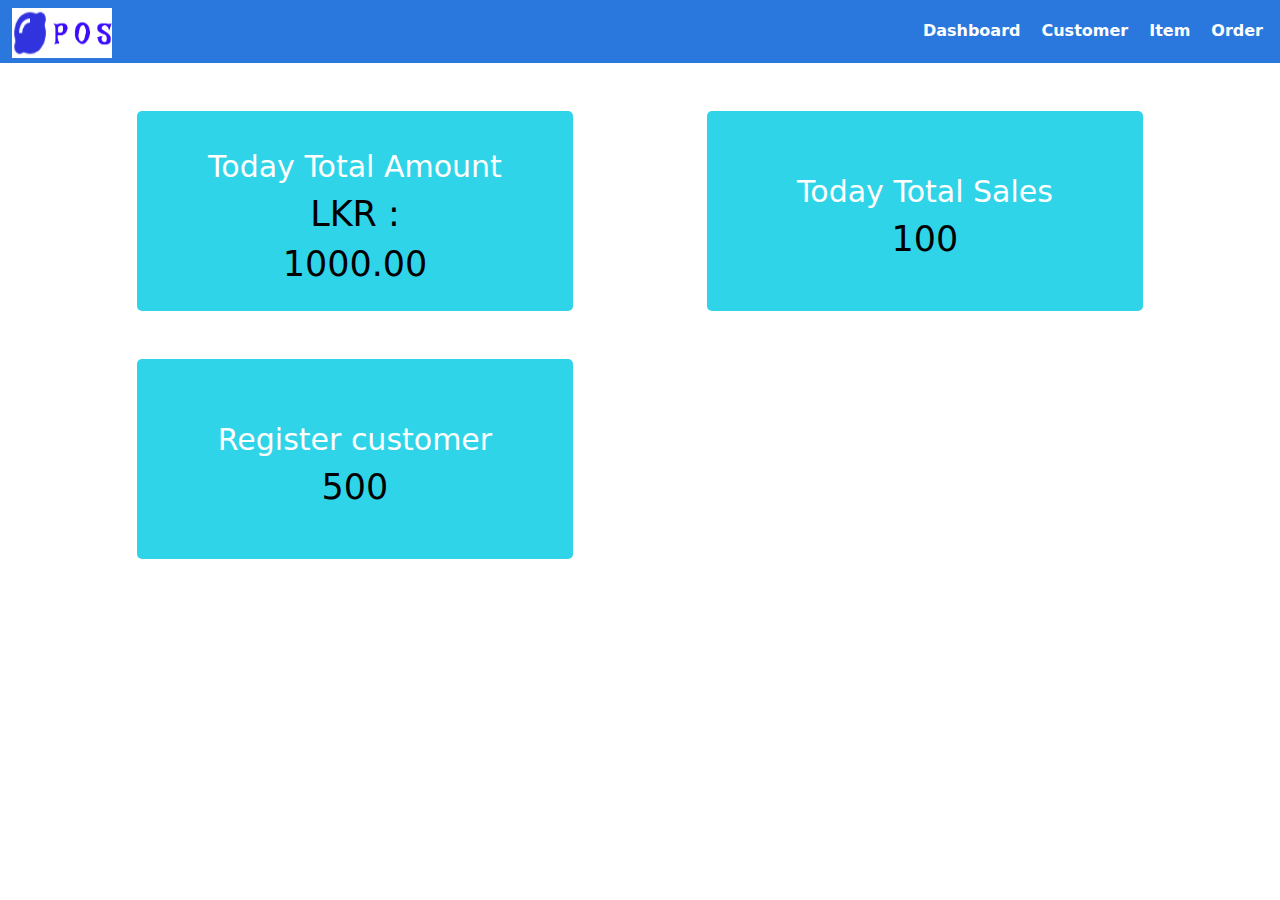
<file: index.html>
<!DOCTYPE html>
<html lang="en">
<head>
    <meta charset="UTF-8">
    <title>Dash bord</title>

    <meta name="viewport" content="width=device-width, initial-scale1.0" >
    <link rel="stylesheet" href="assets/bootstrap/css/bootstrap.min.css">
    <link rel="stylesheet" href="assets/css/normalize.css">
    <link rel="stylesheet" href="assets/css/dash.css">

</head>

<body>

<nav id="nav_bar" class="navbar bg-body-tertiary mb-3">
    <div class="container-fluid">
        <a class="navbar-brand" href="index.html" style="color: white">
            <img src="assets/img/Group%2035.png" alt="Logo" class="d-inline-block align-text-top" >
        </a>
        <ul class="nav nav-underline">
            <li id="aaa" class="nav-item">
                <a id="dashboard" class="nav-link" aria-current="page" href="index.html">Dashboard</a>
            </li>
            <li class="nav-item">
                <a id="customer" class="nav-link " href="customer.html">Customer</a>
            </li>
            <li class="nav-item">
                <a id="item" class="nav-link" href="items.html">Item</a>
            </li>
            <li class="nav-item">
                <a id="orders" class="nav-link" href="orders.html">Order</a>
            </li>
        </ul>
    </div>
</nav>


<!-----  02 contend ----->

<div class="container">
<div class="row mt-5" id ="dash_bord">

    <div class="col col-lg-6 col-md-6 col-sm-12 col-12 card mb-5">
        <div class="card_body">
            <h1 class="card_label mb-2">Today Total Amount</h1>
            <h2 class="card_label mb-2">LKR :</h2>
            <h2>1000.00</h2>
        </div>
    </div>

    <div class="col col-lg-6 col-md-6 col-sm-12 col-12 card mb-5">
        <div class="card_body">
            <h1 class="card_label mb-2">Today Total Sales</h1>
            <h2 class="card_label mb-2">100</h2>
        </div>
    </div>

    <div class="col col-lg-6 col-md-6 col-sm-12 col-12 card mb-5">
        <div class="card_body">
            <h1 class="card_label mb-2">Register customer</h1>
            <h2 class="card_label mb-2">500</h2>
        </div>
    </div>




</div>
</div>




<script src="assets/bootstrap/js/bootstrap.min.js"></script>

</body>

</html>
</file>
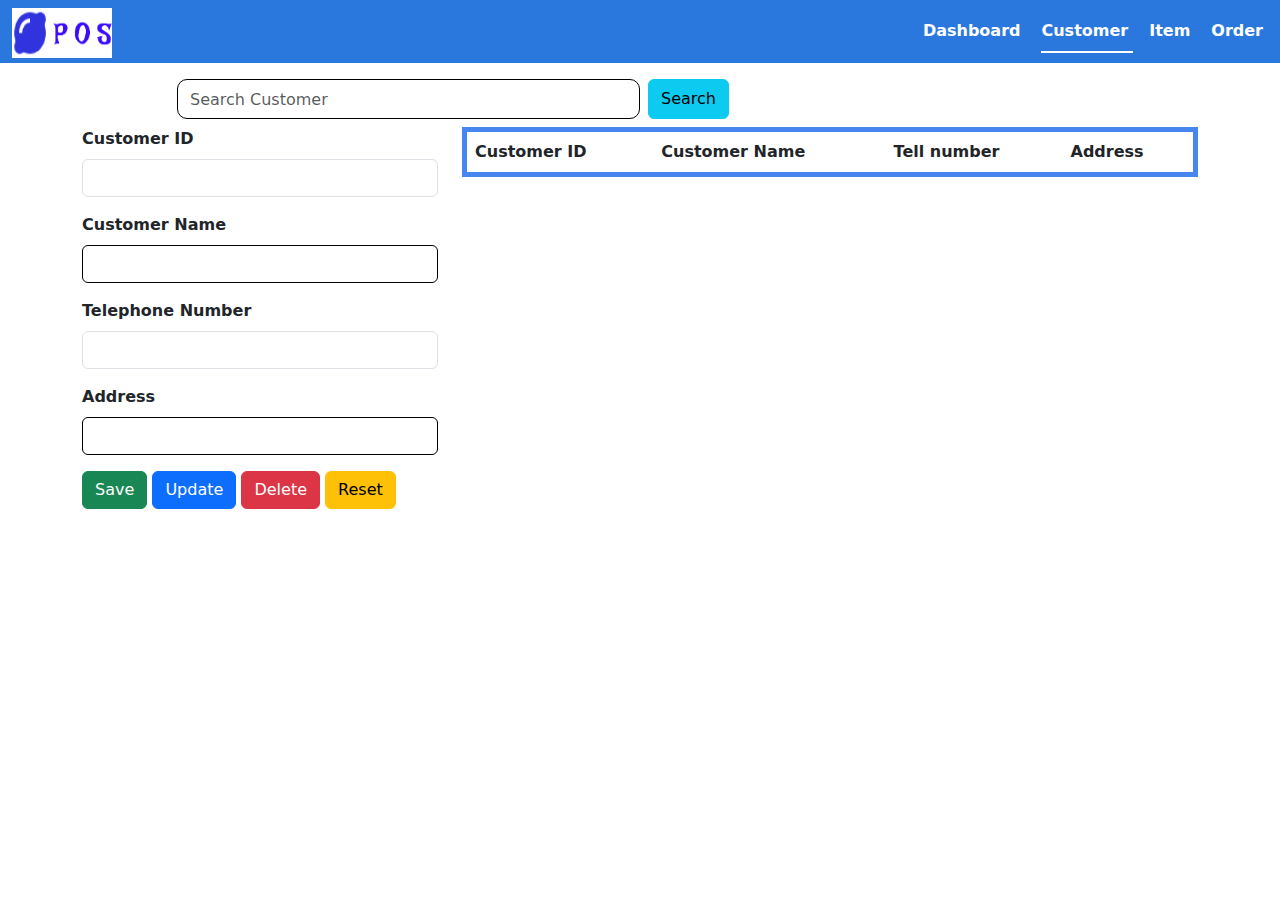
<file: customer.html>
<!DOCTYPE html>
<html lang="en">
<head>
    <meta charset="UTF-8">
    <meta name="viewport" content="width=device-width, initial-scale1.0" >
    <link rel="stylesheet" href="assets/bootstrap/css/bootstrap.min.css">
    <link rel="stylesheet" href="assets/css/normalize.css">
    <link rel="stylesheet" href="assets/css/customer.css">

    <title>Customer</title>

</head>
<body>

<nav id="nav_bar" class="navbar bg-body-tertiary mb-3">
    <div class="container-fluid">
        <a class="navbar-brand" href="index.html" style="color: white">
            <img src="assets/img/Group%2035.png" alt="Logo" class="d-inline-block align-text-top" >
        </a>
        <ul class="nav nav-underline">
            <li id="aaa" class="nav-item">
                <a id="dashboard" class="nav-link" aria-current="page" href="index.html">Dashboard</a>
            </li>
            <li class="nav-item">
                <a id="customer" class="nav-link active" href="customer.html">Customer</a>
            </li>
            <li class="nav-item">
                <a id="item" class="nav-link" href="items.html">Item</a>
            </li>
            <li class="nav-item">
                <a id="orders" class="nav-link" href="orders.html">Order</a>
            </li>
        </ul>
    </div>
</nav>

<div class="container">

    <div class="row justify-content-md-center mb-2">
        <div class="col col-lg-10 col-12">
            <form class="d-flex" role="search">
                <input id="search" class="form-control me-2" type="search" placeholder="Search Customer" aria-label="Search">
                <button type="button" class="btn btn-info">Search</button>
            </form>
        </div>
    </div>

    <div class="row">

        <!--form-->
        <div class="col col-xxl-4 col-xl-4 col-lg-4 col-md-12 col-sm-12 col-12">

            <form>
                <div class="mb-3">
                    <label for="customer-id" class="form-label">Customer ID</label>
                    <input type="number" class="form-control" id="customer-id">
                </div>
                <div class="mb-3">
                    <label for="name" class="form-label">Customer Name</label>
                    <input type="text" class="form-control" id="name">
                </div>
                <div class="mb-3">
                    <label for="tel-no" class="form-label">Telephone Number</label>
                    <input type="tel" class="form-control" id="tel-no">
                </div>
                <div class="mb-3">
                    <label for="address" class="form-label">Address</label>
                    <input type="text" class="form-control" id="address">
                </div>


                <div class="mt-3 mb-5">
                    <button type="button" class="btn btn-success">Save</button>
                    <button type="button" class="btn btn-primary">Update</button>
                    <button type="button" class="btn btn-danger">Delete</button>
                    <button type="reset" class="btn btn-warning">Reset</button>
                </div>

            </form>

        </div>
        <!--tbl-->
        <div class="col col-xxl-8 col-xl-8 col-lg-8 col-md-12 col-sm-12 col-12">
            <table class="table">
                <thead>
                <tr>
                    <th>Customer ID</th>
                    <th>Customer Name</th>
                    <th>Tell number</th>
                    <th>Address</th>
                </tr>
                </thead>
                <tbody id="customer-tbl-body"></tbody>
            </table>
        </div>

    </div>

</div>


<script src="assets/bootstrap/lib/jquery.min.js"></script>

<script src="assets/bootstrap/lib/bootstrap/js/bootstrap.min.js"></script>

<script src="assets/js/customer.js"></script>



</body>
</html>
</file>
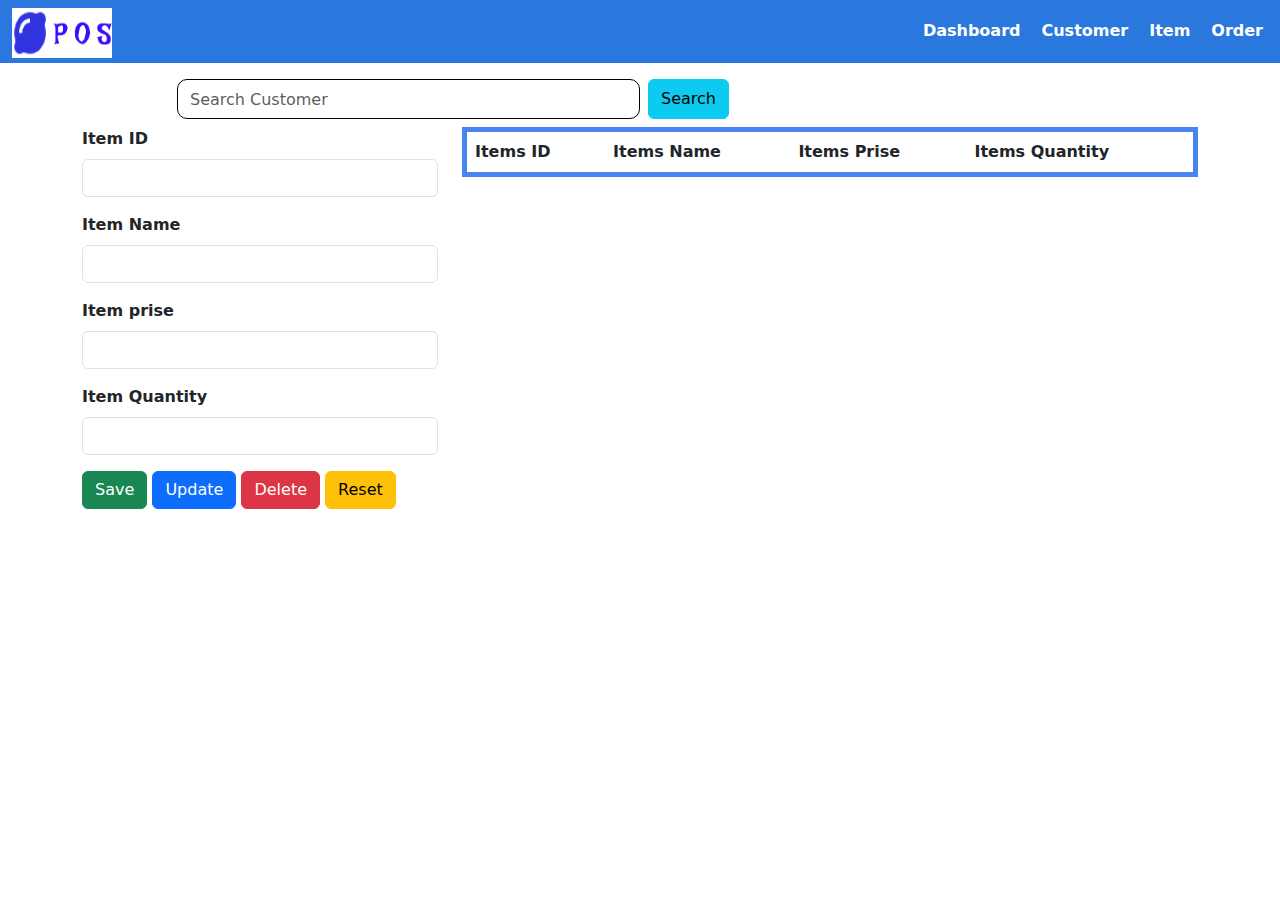
<file: items.html>
<!DOCTYPE html>
<html lang="en">
<head>
  <meta charset="UTF-8">
  <meta name="viewport" content="width=device-width, initial-scale1.0" >
  <link rel="stylesheet" href="assets/bootstrap/css/bootstrap.min.css">
  <link rel="stylesheet" href="assets/css/normalize.css">
  <link rel="stylesheet" href="assets/css/customer.css">

  <title>Items</title>

</head>
<body>

<nav id="nav_bar" class="navbar bg-body-tertiary mb-3">
  <div class="container-fluid">
    <a class="navbar-brand" href="index.html" style="color: white">
      <img src="assets/img/Group%2035.png" alt="Logo" class="d-inline-block align-text-top" >
    </a>
    <ul class="nav nav-underline">
      <li id="aaa" class="nav-item">
        <a id="dashboard" class="nav-link" aria-current="page" href="index.html">Dashboard</a>
      </li>
      <li class="nav-item">
        <a id="customer" class="nav-link " href="customer.html">Customer</a>
      </li>
      <li class="nav-item">
        <a id="item" class="nav-link" href="items.html">Item</a>
      </li>
      <li class="nav-item">
        <a id="orders" class="nav-link" href="orders.html">Order</a>
      </li>
    </ul>
  </div>
</nav>

<div class="container">

  <div class="row justify-content-md-center mb-2">
    <div class="col col-lg-10 col-12">
      <form class="d-flex" role="search">
        <input id="search" class="form-control me-2" type="search" placeholder="Search Customer" aria-label="Search">
        <button type="button" class="btn btn-info">Search</button>
      </form>
    </div>
  </div>

  <div class="row">

    <!--form-->
    <div class="col col-xxl-4 col-xl-4 col-lg-4 col-md-12 col-sm-12 col-12">

      <form>
        <div class="mb-3">
          <label for="item-id" class="form-label">Item ID</label>
          <input type="number" class="form-control" id="item-id">
        </div>
        <div class="mb-3">
          <label for="item-name" class="form-label">Item Name</label>
          <input type="text" class="form-control" id="item-name">
        </div>
        <div class="mb-3">
          <label for="item-price" class="form-label">Item prise</label>
          <input type="number" class="form-control" id="item-price">
        </div>
        <div class="mb-3">
          <label for="item-qt" class="form-label">Item Quantity</label>
          <input type="number" class="form-control" id="item-qt">
        </div>


        <div class="mt-3 mb-5">
          <button type="button" class="btn btn-success">Save</button>
          <button type="button" class="btn btn-primary">Update</button>
          <button type="button" class="btn btn-danger">Delete</button>
          <button type="reset" class="btn btn-warning">Reset</button>
        </div>

      </form>

    </div>
    <!--tbl-->
    <div class="col col-xxl-8 col-xl-8 col-lg-8 col-md-12 col-sm-12 col-12">
      <table class="table">
        <thead>

        <tr>
          <th>Items ID</th>
          <th>Items Name</th>
          <th>Items Prise</th>
          <th>Items Quantity</th>
        </tr>

        </thead>
        <tbody id="item-tbl-body"></tbody>
      </table>

    </div>

  </div>

</div>

<script src="assets/bootstrap/lib/jquery.min.js"></script>

<script src="assets/bootstrap/lib/bootstrap/js/bootstrap.min.js"></script>

<script src="assets/js/item.js"></script>

</body>
</html>
</file>
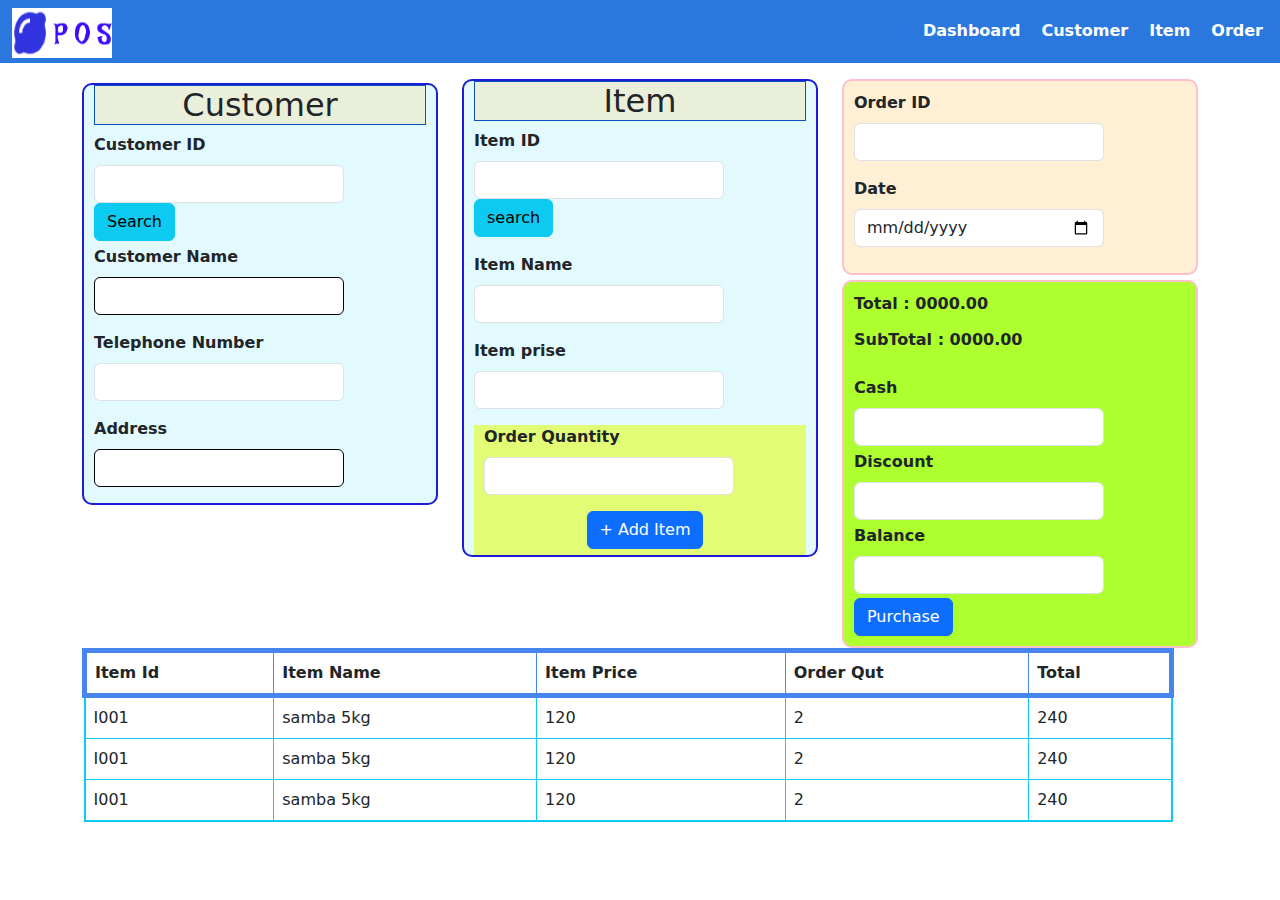
<file: orders.html>
<!DOCTYPE html>
<html lang="en">
<head>
  <meta charset="UTF-8">
  <meta name="viewport" content="width=device-width, initial-scale1.0" >
  <link rel="stylesheet" href="assets/bootstrap/css/bootstrap.min.css">
  <link rel="stylesheet" href="assets/css/normalize.css">
  <link rel="stylesheet" href="assets/css/oder.css">

  <title>ordes</title>
</head>

<body>

<nav id="nav_bar" class="navbar bg-body-tertiary mb-3">
  <div class="container-fluid">
    <a class="navbar-brand" href="index.html" style="color: white">
      <img src="assets/img/Group%2035.png" alt="Logo" class="d-inline-block align-text-top" >
    </a>
    <ul class="nav nav-underline">
      <li id="aaa" class="nav-item">
        <a id="dashboard" class="nav-link" aria-current="page" href="index.html">Dashboard</a>
      </li>
      <li class="nav-item">
        <a id="customer" class="nav-link" href="customer.html">Customer</a>
      </li>
      <li class="nav-item">
        <a id="item" class="nav-link" href="items.html">Item</a>
      </li>
      <li class="nav-item">
        <a id="orders" class="nav-link" href="orders.html">Order</a>
      </li>
    </ul>
  </div>
</nav>

<div class="container" id="Order">

  <div class="row" id=" form_data">

    <div class="col col-xxl-4 col-xl-4 col-lg-4 col-md-12 col-sm-12 col-12 mt-1">

     <div class="section">

       <h2 class="heder" >Customer</h2>
       <form>
         <div class="mb-1">
           <label for="customer-id" class="form-label"  id="customer_lab">Customer ID</label>
           <input type="number" class="form-control" id="customer-id">
           <button type="button" class="btn btn-info">Search</button>
         </div>
         <div class="mb-3">
           <label for="name" class="form-label">Customer Name</label>
           <input type="text" class="form-control" id="name">
         </div>
         <div class="mb-3">
           <label for="tel-no" class="form-label">Telephone Number</label>
           <input type="tel" class="form-control" id="tel-no">
         </div>
         <div class="mb-3">
           <label for="address" class="form-label">Address</label>
           <input type="text" class="form-control" id="address">
         </div>

       </form>
     </div>

    </div>

    <div class="col col-xxl-4 col-xl-4 col-lg-4 col-md-12 col-sm-12 col-12">

      <div class="section">

        <h2 class="heder" >Item</h2>

        <form>
          <div class="mb-3">
            <label for="item-id" class="form-label" id="item_lab">Item ID</label>
            <input type="number" class="form-control" id="item-id">
            <button type="button" class="btn btn-info">search</button>
          </div>
          <div class="mb-3">
            <label for="item-name" class="form-label">Item Name</label>
            <input type="text" class="form-control" id="item-name">
          </div>
          <div class="mb-3">
            <label for="item-price" class="form-label">Item prise</label>
            <input type="number" class="form-control" id="item-price">
          </div>

          <div id="qty_area">
            <div class="mb-3">
              <label for="item-qt" class="form-label">Order Quantity</label>
              <input type="number" class="form-control" id="item-qt">
            </div>

            <div class="mt-3 mb-5" id="item_btn">
              <button type="button" class="btn btn-primary" id="add_items">+ Add Item</button>
            </div>


          </div>


        </form>
      </div>


    </div>

    <div class="col col-xxl-4 col-xl-4 col-lg-4 col-md-12 col-sm-12 col-12">

      <div class="order_section">
        <form>
          <div>
            <div class="mb-3">
              <label for="order-id" class="form-label" >Order ID</label>
              <input type="number" class="form-control" id="order-id">
            </div>
            <div class="mb-3">
              <label for="date" class="form-label">Date</label>
              <input type="date" class="form-control" id="date">
            </div>
          </div>
        </form>
      </div>

      <div class="cash_section">
        <form>
          <div>
            <div class="mb-1">
              <label for="order-id" class="form-label" >Total : 0000.00</label>
            </div>
            <div class="mb-3">
              <label for="order-id" class="form-label" >SubTotal : 0000.00</label>
            </div>

            <div class="mb-1">
              <label for="cash" class="form-label">Cash</label>
              <input type="number" class="form-control" id="cash">
            </div>
            <div class="mb-1">
              <label for="discount" class="form-label">Discount</label>
              <input type="number" class="form-control" id="discount">
            </div>
            <div class="mb-1">
              <label for="balance" class="form-label">Balance</label>
              <input type="number" class="form-control" id="balance">
            </div>
            <div>
              <button type="button" class="btn btn-primary" >Purchase</button>
            </div>

          </div>
        </form>
      </div>

    </div>


    <div class="row">
      <div class="col">
        <table class="table table-bordered">
          <thead>
          <th>Item Id</th>
          <th>Item Name</th>
          <th>Item Price</th>
          <th>Order Qut</th>
          <th>Total</th>
          </thead>

          <tbody>
          <tr>
            <td>I001</td>
            <td>samba 5kg</td>
            <td>120</td>
            <td>2</td>
            <td>240</td>
          </tr>
          <tr>
            <td>I001</td>
            <td>samba 5kg</td>
            <td>120</td>
            <td>2</td>
            <td>240</td>
          </tr>
          <tr>
            <td>I001</td>
            <td>samba 5kg</td>
            <td>120</td>
            <td>2</td>
            <td>240</td>
          </tr>

          </tbody>
        </table>
      </div>
    </div>
    </section>

  </div>



</div>
</body>
</html>
</file>
<file: assets/css/dash.css>
* {
    position: relative;
}
#nav_bar {
    padding: 0;
}

#nav_bar .nav-link{
    color: white;
    font-weight: bold;
    font-size: 16px;
    padding-right: 5px;
}

nav div {
    background-color: #2a78de;
}

.navbar-brand>img{
    width: 100px;
    height: 50px;
    background-color: white;
}


.card {
    border: none;
    display: flex;
    align-items: center;
}

.card_body {
    width: 80%;
    height: 200px;
    display: flex;
    flex-direction: column;
    align-items: center;
    justify-content: center;

    background-color: #2fd4e8;
    border-radius: 5px;
    color: white;
}

.card_body h1 {
    font-size: 30px;
    text-align: center;
}
.card_body > h2 {
    font-size: 35px;
    color: black;
}

.chart {
    width: 85%;
    height: 80%;
}
</file>
<file: assets/css/customer.css>
* {
    position: relative;
}
#nav_bar {
    padding: 0;
}

#nav_bar .nav-link{
    color: white;
    font-weight: bold;
    font-size: 16px;
    padding-right: 5px;
}

nav div {
    background-color: #2a78de;
}

.navbar-brand>img{
    width: 100px;
    height: 50px;
    background-color: white;
}

#dashboard, #customer, #item, #order {
    font-weight: 600;
    color: #1f1f1f;
}

#search {
    border: 1px solid black;
    border-radius: 10px;
    height: 40px;
    width: 50%;
}

.form-label{
    font-weight: bold;
}

#id, #name, #address, #salary, #price, #qty {
    border: 1px solid black;
}

.buttons button {
    width: 28%;
}

table tbody, table thead {
    border: 2px solid #0dcaf0;
}

.table>thead{
    border: 5px solid #4786ee;
}
</file>
<file: assets/css/oder.css>
* {
    position: relative;
}
#nav_bar {
    padding: 0;
}

#nav_bar .nav-link{
    color: white;
    font-weight: bold;
    font-size: 16px;
    padding-right: 5px;
}

nav div {
    background-color: #2a78de;
}

.navbar-brand>img{
    width: 100px;
    height: 50px;
    background-color: white;
}

#dashboard, #customer, #item, #order {
    font-weight: 600;
    color: #1f1f1f;
}

#search {
    border: 1px solid black;
    border-radius: 10px;
    height: 40px;
    width: 50%;
}

.form-label{
    font-weight: bold;
}

#id, #name, #address, #salary, #price, #qty {
    border: 1px solid black;
}

.buttons button {
    width: 28%;
}

table tbody, table thead {
    border: 2px solid #0dcaf0;
}

.table>thead{
    border: 5px solid #4786ee;
}

#customer_lab{
    display: block;
}
#customer-id{
    width: 250px;
    display:inline-block;
}
.form-control{
    width: 250px;
}

.section{
    border: 2px solid #1c1cd5;
    padding-right: 10px;
    padding-left: 10px;
    border-radius: 10px;
    background-color: rgba(13, 202, 240, 0.12);
}
.heder{
    background-color: #eaefd9;
    display: flex;
    justify-content: center;
    border: 1px solid #0a53be;
}


#item_lab{
    display: block;
}
#item-id{
    width: 250px;
    display:inline-block;
}
#item_btn{
    display: flex;
    justify-content: center;
}
#qty_area{
    background-color: #e3fc76;
    height: 130px;
    padding-left: 10px;
}

.order_section{
    background-color: papayawhip;
    border-radius: 10px;
    border: 2px solid pink;
    padding: 10px;
}

.cash_section{
    margin-top: 5px;
    background-color: greenyellow;
    border-radius: 10px;
    border: 2px solid pink;
    padding: 10px;
}
</file>
